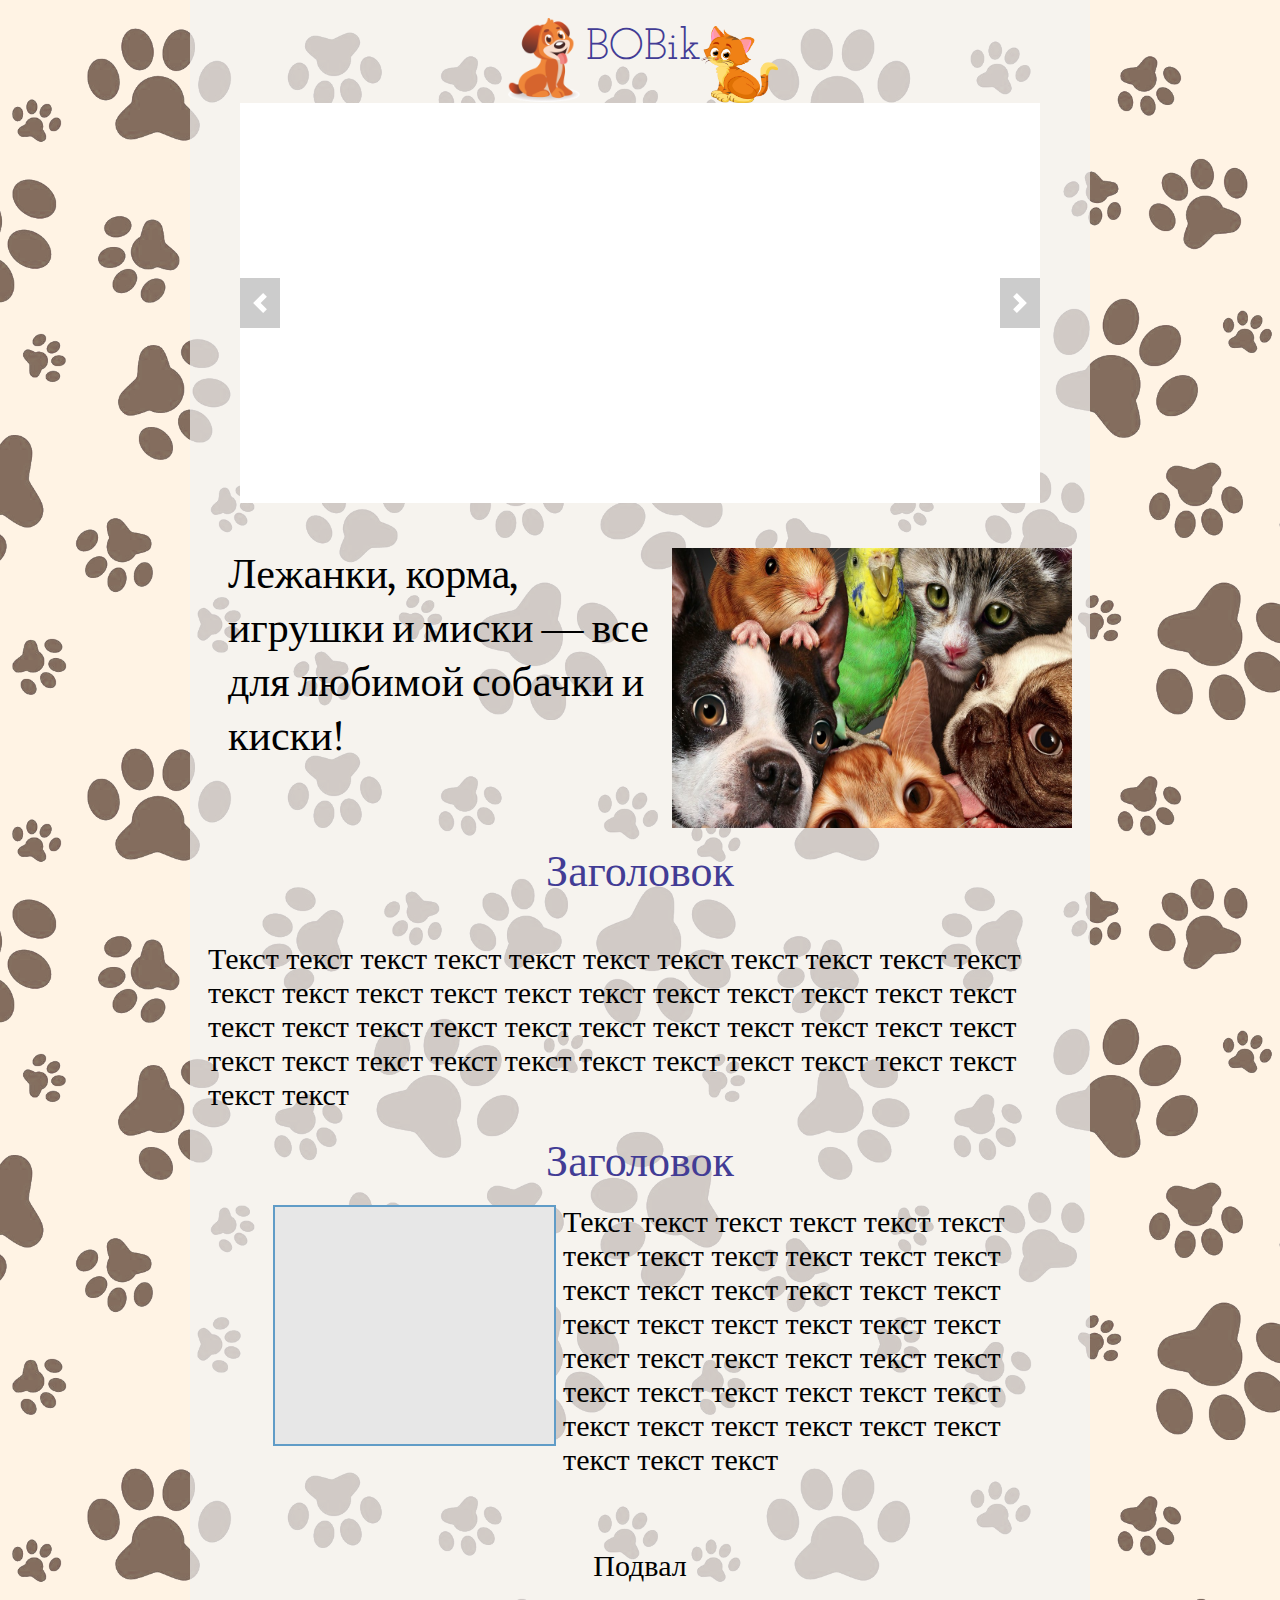
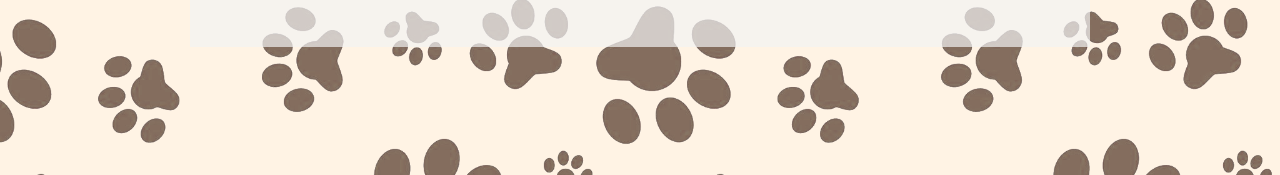
<file: SiteNews/index.html>
<!DOCTYPE html>
<html lang="en">
<head>
    <meta charset="UTF-8">
    <meta http-equiv="X-UA-Compatible" content="IE=edge">
    <meta name="viewport" content="width=device-width, initial-scale=1.0">
    <link rel="preconnect" href="https://fonts.googleapis.com">
    <link rel="preconnect" href="https://fonts.gstatic.com" crossorigin>
    <link href="https://fonts.googleapis.com/css2?family=Josefin+Slab:wght@600&display=swap" rel="stylesheet">
    <link rel="stylesheet" href="./style/style.css">
    <link href="./style/itc-slider.css" rel="stylesheet">
    <title>DogCatRat</title>
</head>
<body>
    <div class="conainer">
        <div class="content__wrapper">
            <div class="wrapper__header">
                <img class="header__img" src="./img/sobaka.jpg" >
                <p>BOBik</p>
                <img class="header__img__cat" src="./img/image006.png" >
            </div>
            <div class="wrapper__slider">
                <div class="itc-slider" data-autoplay="true" data-interval="7000" data-loop="true" data-slider="itc-slider">
                    <div class="itc-slider__wrapper">
                        <div class="itc-slider__items">
                            <div class="itc-slider__item">
                                <div class="example"></div>
                            </div>
                            <div class="itc-slider__item">
                                <div class="example" style="background-color:brown;"></div>
                            </div>
                            <div class="itc-slider__item">
                                <div class="example" style="background-color:rgb(255, 182, 127);"></div>
                            </div>
                            <div class="itc-slider__item">
                                <div class="example" style="background-color:rgb(255, 195, 17);"></div>
                            </div>
                            <div class="itc-slider__item">
                                <div class="example" style="background-color:pink;"></div>
                            </div>
                        </div>
                    </div>
                    <button class="itc-slider__btn itc-slider__btn_prev"></button>
                    <button class="itc-slider__btn itc-slider__btn_next"></button>
                </div>
            </div>
            <div class="wrapper__info">
                <p>Лежанки, корма, игрушки  и миски — все для любимой собачки и киски! </p>
                <img src="./img/2.jpg">
            </div>
            <div class="wrapper__header"><a>Заголовок</a></div>
            
            <div class="wrapper__info">Текст текст текст текст текст текст текст текст текст текст текст текст текст текст текст текст текст текст текст текст текст текст текст текст текст текст текст текст текст текст текст текст текст текст текст текст текст текст текст текст текст текст текст текст текст текст
            </div>
            <div class="wrapper__header"><p>Заголовок</p></div>
            <div class="wrapper__news">
                <div class="wrapper__news__example"></div>
                <div class="wrapper__news__text">Текст текст текст текст текст текст текст текст текст текст текст текст текст текст текст текст текст текст текст текст текст текст текст текст текст текст текст текст текст текст текст текст текст текст текст текст текст текст текст текст текст текст текст текст текст</div>
            </div>
            <div class="footer">
                <div class="footer__leftside">Подвал</div>
                <div class="footer__righyside">

                </div>
            </div>
        </div>
    </div>

<script src="./script/itc-slider.js" ></script>
</body>
</html>
</file>
<file: SiteNews/style/style.css>
@import url('https://fonts.googleapis.com/css2?family=Lusitana:wght@400;700&display=swap');

*{
    box-sizing: border-box;
    margin: 0;
    padding: 0;
}

@font-face {
    src: url("https://fonts.googleapis.com/css2?family=Josefin+Slab:wght@600&display=swap");
    font-family: 'Josefin Slab', serif;
}

body {
    background-image: url(../img/fon.png);
    background-size: 100%;
}

.conainer{
    display: flex;
    justify-content: center;
}

.content__wrapper {
    display: flex;
    align-items: center;
    flex-direction: column;

    padding-bottom: 5%;
    margin-bottom: 10%;

    background: rgba(242, 242, 242, 0.7);
    width: 900px;
    height: 100%;
}

.wrapper__header {
    display: flex;

    font-family: "Josefin Slab", serif;
    color: rgb(66, 60, 149);
    font-size: 44px;
    margin-top: 2%;
}

.wrapper__header > p {
    margin-top: 3%;
}

.header__img__cat{
    margin-top: 3%;
    width: 77px;
    height: 77px;
}

.header__img {
    width: 84px;
    height: 84px;
}

.wrapper__info{
    display: flex;

    margin-top: 5%;
    font-size: 30px;

    padding-right: 2%;
    padding-left: 2%;
}

.wrapper__info > p {
    font-family: 'Lusitana', serif;
    font-size: 42px;
    margin-left: 20px;
}

.wrapper__info > img {
    width: 400px;
    height: 280px;
}

.example {
    width: 800px;
    height: 400px;

    background-color: rgb(255, 255, 255);
}

.wrapper__slider {
    width: 800px;
    height: 400px;
}

a {
    text-decoration: none;
    cursor: pointer;
}

.wrapper__news {
    display: flex;

    padding-right: 2%;
    padding-left: 2%;

    margin-top: 2%;
}

.wrapper__news__example {
    width: 286px;
    height: 241px;

    background: #E7E7E7;
    border: 2px solid #609CC7;
}

.wrapper__news__text {
    font-size: 30px;
    width: 449px;
    margin-left: 1%;
}

.footer {
    margin-top: 8%;
    display: flex;
}

.footer__leftside {
    font-size: 30px;
}
</file>
<file: SiteNews/style/itc-slider.css>
.itc-slider {
  position: relative;
}

.itc-slider__wrapper {
  overflow: hidden;
}

.itc-slider__items {
  display: flex;
  transition: transform 0.5s ease;
  will-change: transform;
}

.itc-slider__transition-none {
  transition: none;
}

.itc-slider__item {
  flex: 0 0 100%;
  max-width: 100%;
  user-select: none;
  will-change: transform;
}

/* кнопки влево и вправо */
.itc-slider__btn {
  position: absolute;
  top: 50%;
  display: flex;
  justify-content: center;
  align-items: center;
  width: 40px;
  height: 50px;
  color: #fff;
  text-align: center;
  background: rgb(0 0 0 / 20%);
  border: none;
  transform: translateY(-50%);
  cursor: pointer;
}

.itc-slider__btn_hide {
  display: none;
}

.itc-slider__btn_prev {
  left: 0;
}

.itc-slider__btn_next {
  right: 0;
}

.itc-slider__btn:hover,
.itc-slider__btn:focus {
  color: #fff;
  text-decoration: none;
  background: rgb(0 0 0 / 30%);
  outline: 0;
}

.itc-slider__btn::before {
  content: "";
  display: inline-block;
  width: 20px;
  height: 20px;
  background: transparent no-repeat center center;
  background-size: 100% 100%;
}

.itc-slider__btn_prev::before {
  background-image: url("data:image/svg+xml;charset=utf8,%3Csvg xmlns='http://www.w3.org/2000/svg' fill='%23fff' viewBox='0 0 8 8'%3E%3Cpath d='M5.25 0l-4 4 4 4 1.5-1.5-2.5-2.5 2.5-2.5-1.5-1.5z'/%3E%3C/svg%3E");
}

.itc-slider__btn_next::before {
  background-image: url("data:image/svg+xml;charset=utf8,%3Csvg xmlns='http://www.w3.org/2000/svg' fill='%23fff' viewBox='0 0 8 8'%3E%3Cpath d='M2.75 0l-1.5 1.5 2.5 2.5-2.5 2.5 1.5 1.5 4-4-4-4z'/%3E%3C/svg%3E");
}

/* индикаторы */
.itc-slider__indicators {
  position: absolute;
  right: 0;
  bottom: 0;
  left: 0;
  z-index: 15;
  display: flex;
  justify-content: center;
  margin: 0 15%;
  padding-left: 0;
  list-style: none;
}

.itc-slider__indicator {
  flex: 0 1 auto;
  box-sizing: content-box;
  width: 30px;
  height: 5px;
  margin-right: 3px;
  margin-left: 3px;
  text-indent: -999px;
  background-color: rgb(255 255 255 / 50%);
  background-clip: padding-box;
  border-top: 15px solid transparent;
  border-bottom: 15px solid transparent;
  cursor: pointer;
}

.itc-slider__indicator_active {
  background-color: rgb(255 255 255 / 90%);
}


@media screen and (min-width: 250px) and (max-width: 337px) {

  /* reviews */

  .itc-slider__btn {
    display: none;
  }

  .reviews {
    margin-top: 30px;
    padding-top: 25px;
    padding-bottom: 30px;
    border: 1px solid rgba(0, 0, 0, 0.15);
    border-width: 1px 1px 1px 1px;
    border-radius: 10px;
  }

  .slider-content-text {
    font-size: 12px;
  }
}

@media screen and (min-width: 338px) and (max-width: 467px) {

  .itc-slider__btn {
    display: none;
  }

  .reviews {
    margin-top: 50px;
    padding-top: 50px;
    padding-bottom: 30px;
    border: 1px solid rgba(0, 0, 0, 0.15);
    border-width: 1px 1px 1px 1px;
    border-radius: 10px;
  }

  .slider-content-text {
    font-size: 16px;
  }

}

  
@media screen and (min-width: 468px) and (max-width: 665px) {

  .itc-slider__btn {
    display: none;
  }

  .reviews {
    margin-top: 50px;
    padding-top: 50px;
    padding-bottom: 30px;
    border: 1px solid rgba(0, 0, 0, 0.15);
    border-width: 1px 1px 1px 1px;
    border-radius: 10px;
  }

}
</file>
